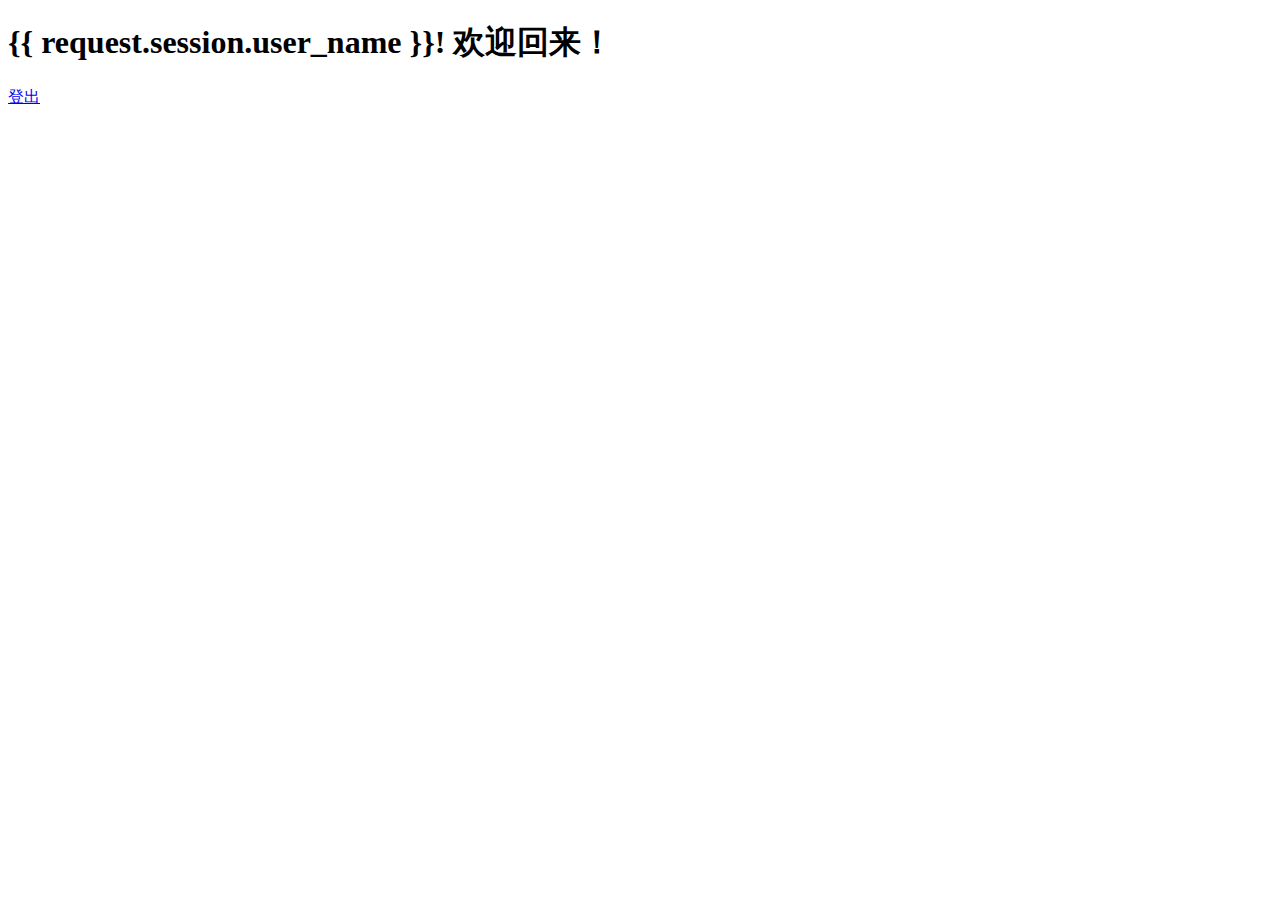
<file: 布塔_前端学习/dj_test/mydemo/templates/login/index.html>
<!DOCTYPE html>
<html lang="en">
<head>
    <meta charset="UTF-8">
    <title>首页</title>
</head>

<body>
<h1>{{ request.session.user_name }}!  欢迎回来！</h1>
<p>
    <a href="/logout/">登出</a>
</p>
</body>
</html>
</file>
